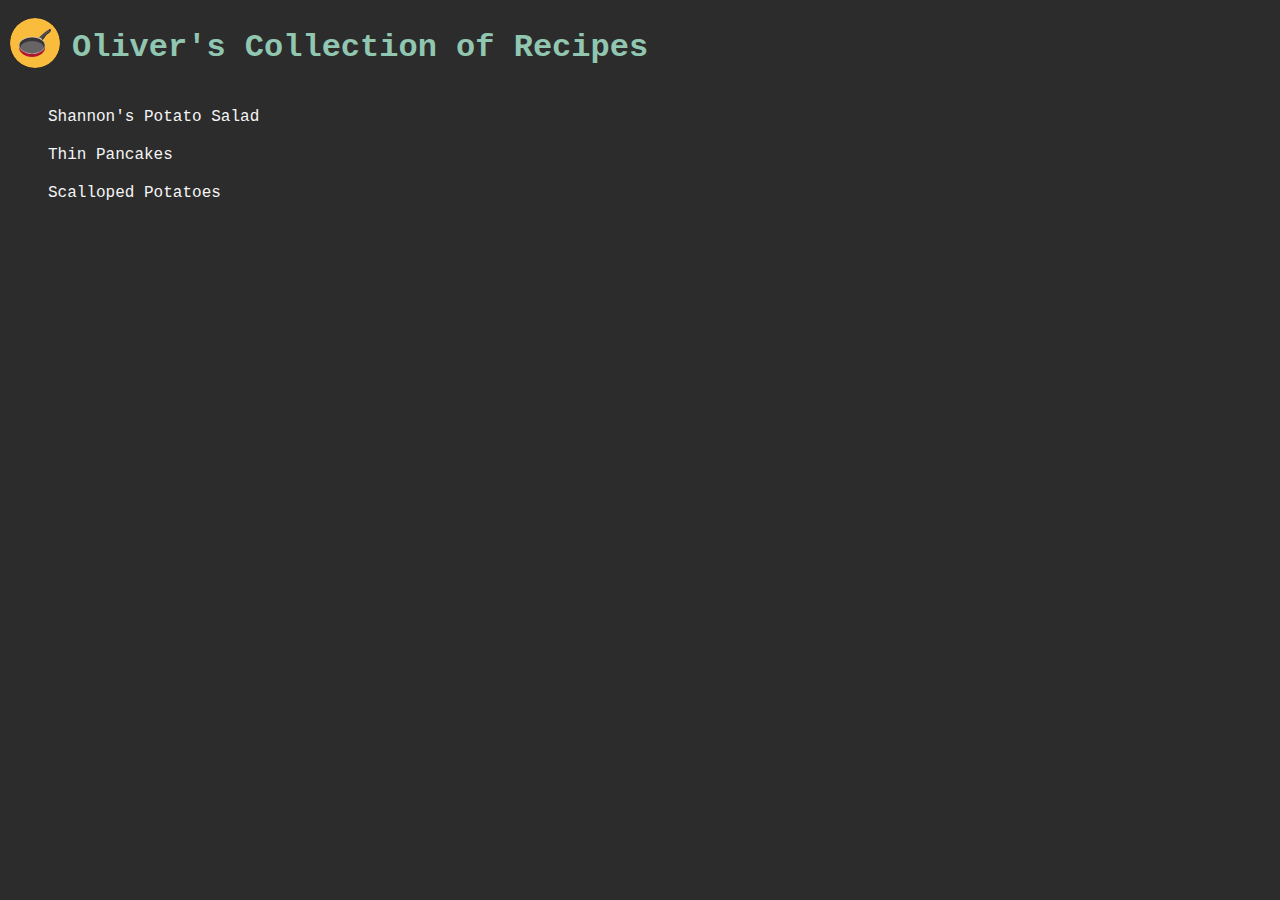
<file: index.html>
<!DOCTYPE html>
<html lang="en">
    <head>
        <meta charset="UTF-8">
        <meta name="viewport" content="width=device-width, initial-scale=1.0">
        <title>Oliver's Collection of Recipes</title>
        <link rel="stylesheet" href="styles.css">
    </head>
    <body>
        <div class="heading">
            <a href="./index.html"><img id="logo" src="./images/frying-pan2.svg" alt="logo"></a>
            <h1 id="heading-title">Oliver's Collection of Recipes</h1>
        </div>
        <ul class="r-list">
            <li class="r-list-item"><a class="r-link" href="./recipes/potato-salad.html">Shannon's Potato Salad</a></li>
            <li class="r-list-item"><a class="r-link" href="./recipes/pancakes.html">Thin Pancakes</a></li>
            <li class="r-list-item"><a class="r-link" href="./recipes/scalloped-potatoes.html">Scalloped Potatoes</a></li>
        </ul>           
    </body>
</html>
</file>
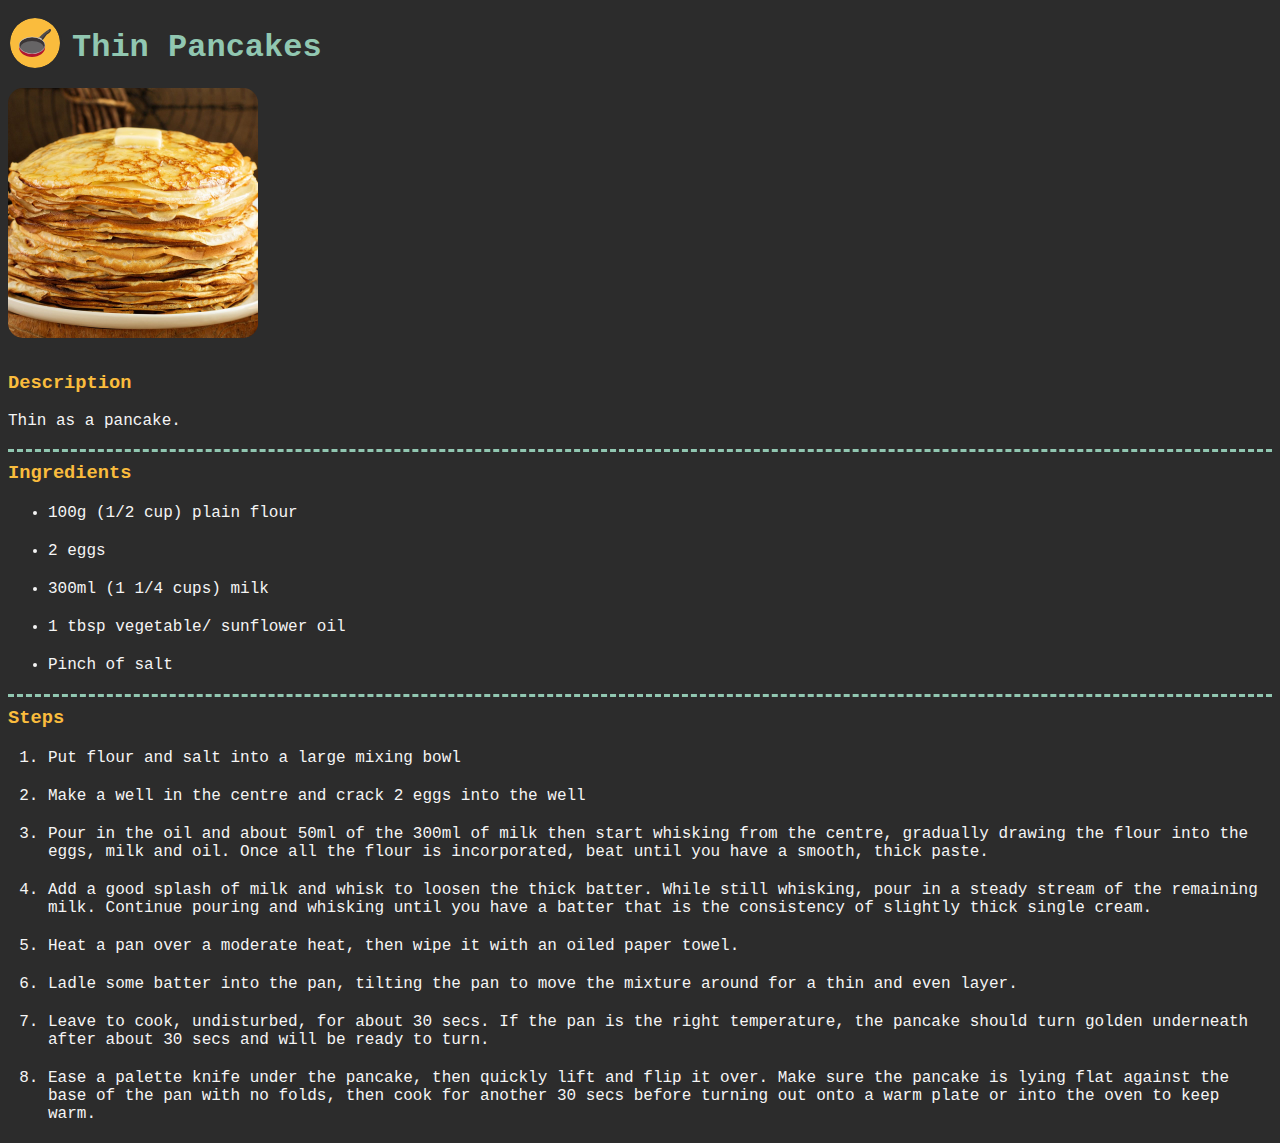
<file: recipes/pancakes.html>
<!DOCTYPE html>
<html lang="en">
    <head>
        <meta charset="UTF-8">
        <meta name="viewport" content="width=device-width, initial-scale=1.0">
        <title>Thin Pancakes</title>
        <link rel="stylesheet" href="../styles.css">
    </head>
    <body>
        <div class="heading">
            <a href="../index.html"><img id="logo" src="../images/frying-pan2.svg" alt="fryingpan logo"></a>
            <h1 id="heading-title">Thin Pancakes</h1>
        </div>
        <img class="food-img" src="../images/pancakes.jpg" alt="stack of pancakes" height="250">
        <h3 class="subheading description">Description</h3>
        <p class="descr">Thin as a pancake.</p>
        <h3 class="subheading">Ingredients</h3>
        <ul>
            <li class="ingredient">100g (1/2 cup) plain flour</lri>
            <li class="ingredient">2 eggs</li>
            <li class="ingredient">300ml (1 1/4 cups) milk</li>
            <li class="ingredient">1 tbsp vegetable/ sunflower oil</li>
            <li class="ingredient">Pinch of salt</li>
        </ul>
        <h3 class="subheading">Steps</h3>
        <ol>
            <li class="step">Put flour and salt into a large mixing bowl</li>
            <li class="step">Make a well in the centre and crack 2 eggs into the well</li>
            <li class="step">Pour in the oil and about 50ml of the 300ml of milk then start whisking from the centre, gradually drawing the flour into the eggs, milk and oil. Once all the flour is incorporated, beat until you have a smooth, thick paste.</li>
            <li class="step">Add a good splash of milk and whisk to loosen the thick batter. While still whisking, pour in a steady stream of the remaining milk. Continue pouring and whisking until you have a batter that is the consistency of slightly thick single cream.</li>
            <li class="step">Heat a pan over a moderate heat, then wipe it with an oiled paper towel.</li>
            <li class="step">Ladle some batter into the pan, tilting the pan to move the mixture around for a thin and even layer.</li>
            <li class="step">Leave to cook, undisturbed, for about 30 secs. If the pan is the right temperature, the pancake should turn golden underneath after about 30 secs and will be ready to turn.</li>
            <li class="step">Ease a palette knife under the pancake, then quickly lift and flip it over. Make sure the pancake is lying flat against the base of the pan with no folds, then cook for another 30 secs before turning out onto a warm plate or into the oven to keep warm.</li>
        </ol>
    </body>
</html>
</file>
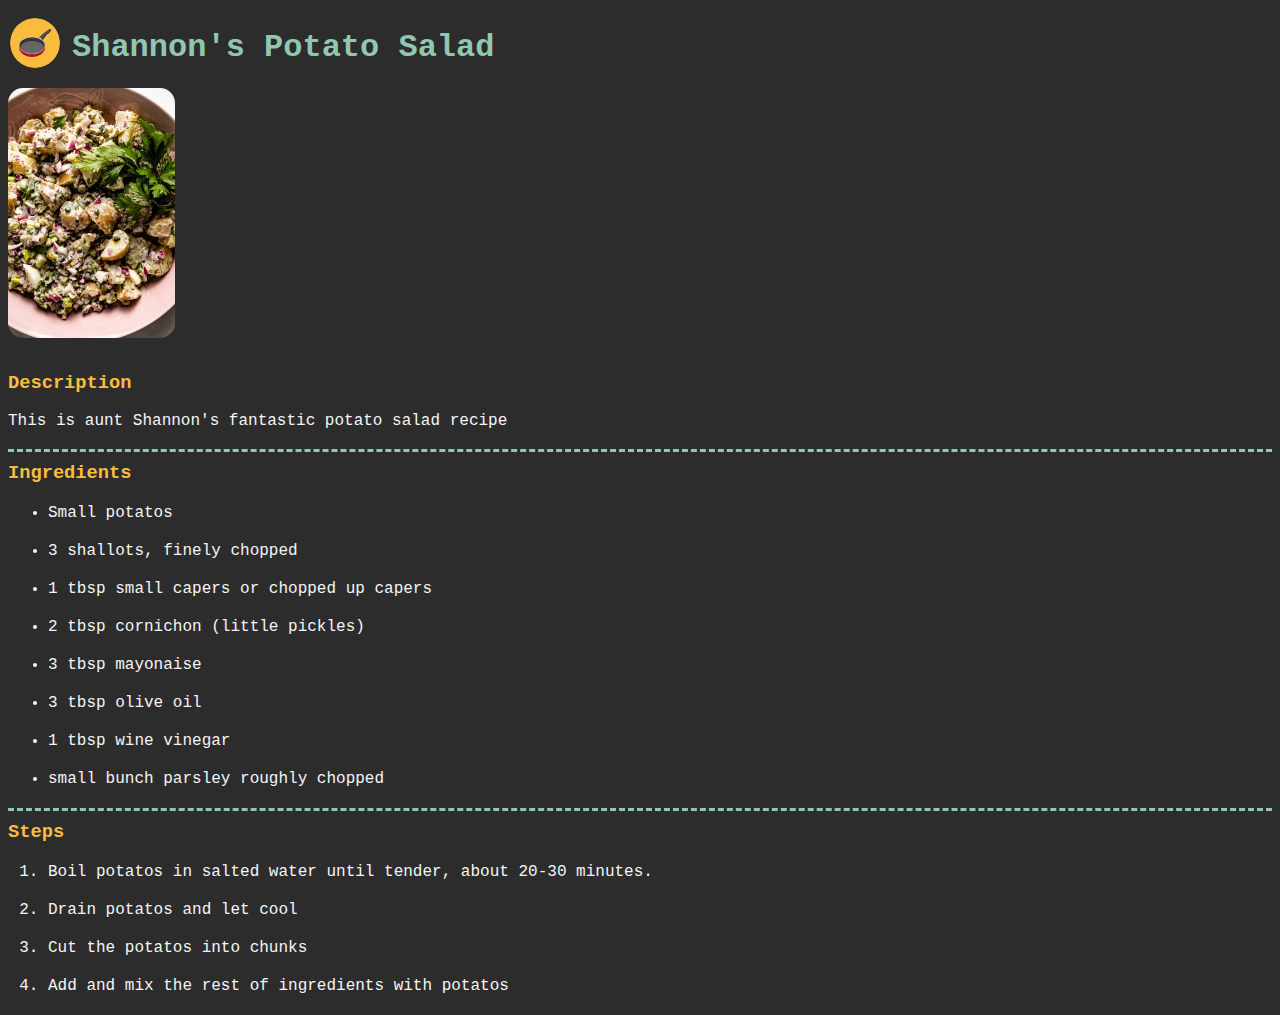
<file: recipes/potato-salad.html>
<!DOCTYPE html>
<html lang="en">
    <head>
        <meta charset="UTF-8">
        <meta name="viewport" content="width=device-width, initial-scale=1.0">
        <title>Shannon's Potato Salad</title>
        <link rel="stylesheet" href="../styles.css">
    </head>
    <body>
        <div class="heading">
            <a href="../index.html"><img id="logo" src="../images/frying-pan2.svg" alt="fryingpan logo"></a>
            <h1 id="heading-title">Shannon's Potato Salad</h1>
        </div>
        <img class="food-img" src="../images/potato-salad.jpg" alt="creamy potato salad" height="250">
        <h3 class="subheading description">Description</h3>
        <p>This is aunt Shannon's fantastic potato salad recipe</p>
        <h3 class="subheading">Ingredients</h3>
        <ul>
            <li class="ingredient">Small potatos</li>
            <li class="ingredient">3 shallots, finely chopped</li>
            <li class="ingredient">1 tbsp small capers or chopped up capers</li>
            <li class="ingredient">2 tbsp cornichon (little pickles)</li>
            <li class="ingredient">3 tbsp mayonaise</li>
            <li class="ingredient">3 tbsp olive oil</li>
            <li class="ingredient">1 tbsp wine vinegar</li>
            <li class="ingredient">small bunch parsley roughly chopped</li>
        </ul>
        <h3 class="subheading">Steps</h3>
        <ol>
            <li class="step">Boil potatos in salted water until tender, about 20-30 minutes.</li>
            <li class="step">Drain potatos and let cool</li>
            <li class="step">Cut the potatos into chunks</li>
            <li class="step">Add and mix the rest of ingredients with potatos</li>
        </ol>
    </body>
</html>

<!DOCTYPE html>
<html lang="en">
<head>
    <meta charset="UTF-8">
    <meta name="viewport" content="width=device-width, initial-scale=1.0">
    <title>Document</title>
</head>
<body>
    
</body>
</html>
</file>
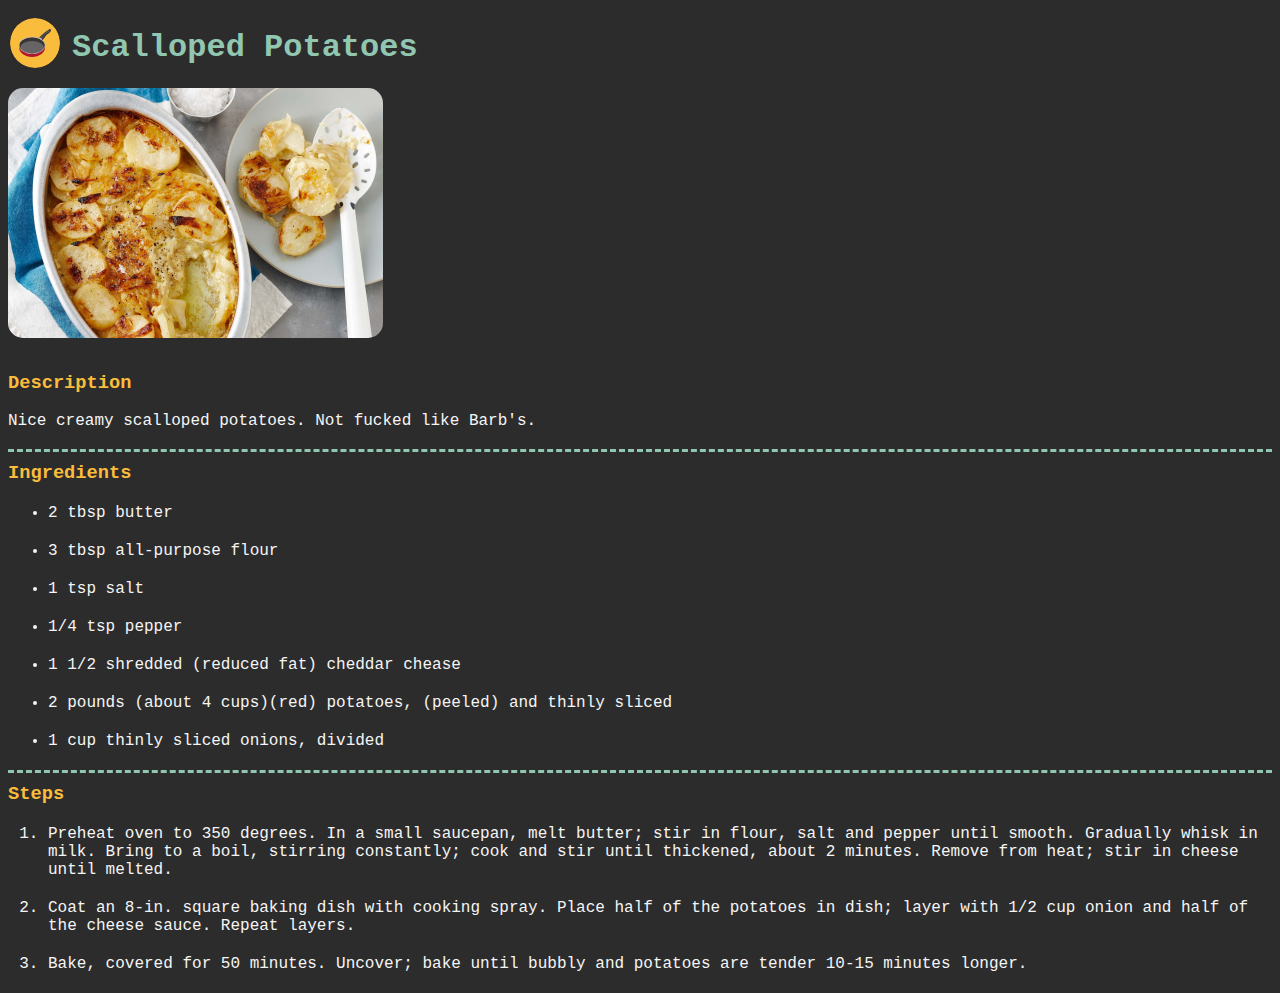
<file: recipes/scalloped-potatoes.html>
<!DOCTYPE html>
<html lang="en">
    <head>
        <meta charset="UTF-8">
        <meta name="viewport" content="width=device-width, initial-scale=1.0">
        <title>Scalloped Potatoes</title>
        <link rel="stylesheet" href="../styles.css">
    </head>
    <body>
        <div class="heading">
            <a href="../index.html"><img id="logo" src="../images/frying-pan2.svg" alt="fryingpan logo"></a>
            <h1 id="heading-title">Scalloped Potatoes</h1>
        </div>
        <img class="food-img" src="../images/scalloped-potato.jpg" alt="creamy scalloped potaots" height="250">
        <h3 class="subheading description">Description</h3>
        <p>Nice creamy scalloped potatoes. Not fucked like Barb's.</p>
        <h3 class="subheading">Ingredients</h3>
        <ul>
            <li class="ingredient">2 tbsp butter</li>
            <li class="ingredient">3 tbsp all-purpose flour</li>
            <li class="ingredient">1 tsp salt</li>
            <li class="ingredient">1/4 tsp pepper</li>
            <li class="ingredient">1 1/2 shredded (reduced fat) cheddar chease</li>
            <li class="ingredient">2 pounds (about 4 cups)(red) potatoes, (peeled) and thinly sliced</li>
            <li class="ingredient">1 cup thinly sliced onions, divided</li>
        </ul>
        <h3 class="subheading">Steps</h3>
        <ol>
            <li class="step">Preheat oven to 350 degrees. In a small saucepan, melt butter; stir in flour, salt and pepper until smooth. Gradually whisk in milk. Bring to a boil, stirring constantly; cook and stir until thickened, about 2 minutes. Remove from heat; stir in cheese until melted.</li>
            <li class="step">Coat an 8-in. square baking dish with cooking spray. Place half of the potatoes in dish; layer with 1/2 cup onion and half of the cheese sauce. Repeat layers.</li>
            <li class="step">Bake, covered for 50 minutes. Uncover; bake until bubbly and potatoes are tender 10-15 minutes longer.</li>
        </ol>
    </body>
</html>
</file>
<file: styles.css>
* {
    background-color: rgb(44, 44, 44);
    color: whitesmoke;
    font-family: "Lucida Console","Courier New", monospace, sans-serif;
}

.heading {
    display: flex;
}

.subheading {
    color: #fabc3d;
    border-top: 3px dashed #91c7b1;
    padding-top: 10px;
}

.subheading.description {
    border-top: none;
}

#logo {
    height: 50px;
    width: 50px;
    border-radius: 100px;
    margin-top: 8px;
    border: 2px solid transparent;
}

#logo:hover {
    border: 2px solid #FFFFFF;
}

#heading-title {
    margin-left: 10px;
    color: #91c7b1;
}

.ingredient,
.step,
.r-list-item {
    margin: 20px 0px 20px 0px;
}

.r-list {
    list-style-type: none;
}

.r-link:hover {
    color: #fabc3d;
}

.r-link {
    text-decoration: none;
}

.food-img {
    border-radius: 15px;
}
</file>
